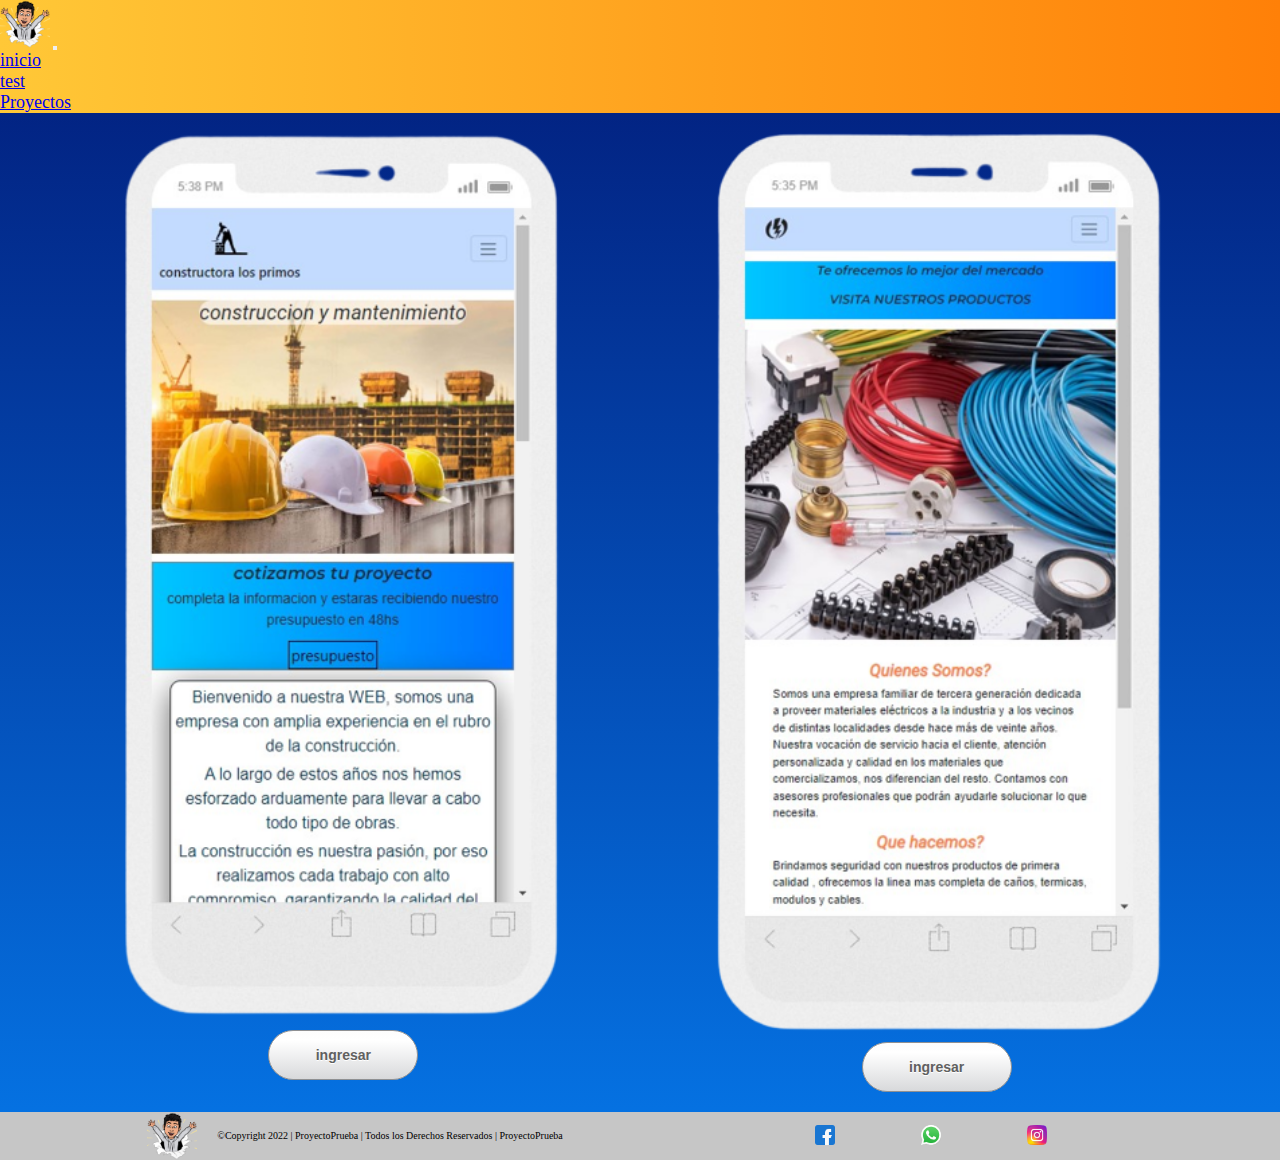
<file: pages/proyectos.html>
<!DOCTYPE html>
<html lang="en">
<head>
    <meta charset="UTF-8">
    <meta http-equiv="X-UA-Compatible" content="IE=edge">
    <meta name="viewport" content="width=device-width, initial-scale=1.0">
    <link
    rel="stylesheet"
    href="https://cdnjs.cloudflare.com/ajax/libs/animate.css/4.1.1/animate.min.css"
  />
  <link href="https://cdn.jsdelivr.net/npm/bootstrap@5.2.0-beta1/dist/css/bootstrap.min.css" rel="stylesheet" integrity="sha384-0evHe/X+R7YkIZDRvuzKMRqM+OrBnVFBL6DOitfPri4tjfHxaWutUpFmBp4vmVor" crossorigin="anonymous">
  <link rel="stylesheet" href="../css/style.css">
    <title>proyectoPersonal</title>
</head>
<body class="body__proyecto">
    <header>
        <nav class="navbar navbar-expand-lg bg-light">
            <div class="container-fluid">
              <a class="navbar-brand" href="../index.html"><img class="animate__animated animate__zoomIn logo" src="../img/logoo.png" alt=""></a>
              <button class="navbar-toggler" type="button" data-bs-toggle="collapse" data-bs-target="#navbarNav" aria-controls="navbarNav" aria-expanded="false" aria-label="Toggle navigation">
                <span class="navbar-toggler-icon"></span>
              </button>
              <div class="collapse navbar-collapse" id="navbarNav">
                <ul class="navbar-nav">
                  <li class="nav-item">
                    <a class="nav-link active" aria-current="page" href="../index.html">inicio</a>
                  </li>
                  <li class="nav-item">
                    <a class="nav-link active" aria-current="page" href="./test.html">test</a>
                  </li>
                  <li class="nav-item">
                    <a class="nav-link active" aria-current="page" href="./proyectos.html">Proyectos</a>
                  </li>
                </ul>
              </div>
            </div>
          </nav>
    </header> 
    <main class="main__proyecto">
        <section>
            <article class="proyecto__article">
                <div class="proyecto__div">
                    <picture class="proyecto__picture">
                        <img class="img__proyecto" src="../img/proyecto1.png" alt="">
                    </picture>
                    <a href="https://leandro-alfonso.github.io/constructora_alfonso/" target="_blank"><button class="btn__enlace" >ingresar</button></a>
                </div>
                <div class="proyecto__div">
                    <picture class="proyecto__picture">
                        <img class="img__proyecto" src="../img/proyecto2.png" alt="">
                    </picture>
                    <a href="https://leandro-alfonso.github.io/proyecto_javascript/" target="_blank"><button class="btn__enlace" >ingresar</button></a>
                </div>

            </article>
        </section>
    </main>
    <footer>
      <section class="footer__section">
          <div class="footer__div">
              <img src="../img/logoo.png" alt="logo de Constructora LosPrimos en footer" class="logo">
              <p class="footer__parrafo">©Copyright 2022 | ProyectoPrueba | Todos los Derechos Reservados | ProyectoPrueba</p>
          </div>
          <ul class="footer__redes">
              <li> <a href="https://www.facebook.com/" target="_blank"><img src="../img/facebook .png" alt="boton facebook" class="img__footer"></a> </li>
              <li> <a href="https://www.whatsapp.com/" target="_blank"><img src="../img/whatsapp.png" alt="boton whatsapp" class="img__footer"></a> </li>
              <li> <a href="https://www.instagram.com/" target="_blank"><img src="../img/instagram.png" alt="boton instagram" class="img__footer"></a></li>
          </ul>             
      </section> 
  </footer>
<script src="https://cdn.jsdelivr.net/npm/bootstrap@5.2.0-beta1/dist/js/bootstrap.bundle.min.js" integrity="sha384-pprn3073KE6tl6bjs2QrFaJGz5/SUsLqktiwsUTF55Jfv3qYSDhgCecCxMW52nD2" crossorigin="anonymous"></script>
</body>
</html>
</file>
<file: css/style.css>
/* externos */
@import url("https://fonts.googleapis.com/css2?family=Open+Sans:wght@300&family=Oswald:wght@300&display=swap");
@import url("https://fonts.googleapis.com/css2?family=Open+Sans:wght@300&family=Oswald:wght@300&family=Roboto:ital@1&display=swap");
@import url("https://fonts.googleapis.com/css2?family=Montserrat:ital,wght@1,600&family=Open+Sans:wght@300&family=Oswald:wght@300&family=Roboto:ital@1&display=swap");
/*inicio reset*/
* {
    margin: 0;
    padding: 0; }

    html {
        font-size: 62.5%;
    }
  
/*fin reset*/
/* inicio nav */
.body{
    display: grid;
    grid-template-rows: auto 1fr auto;
    min-height: 100vh;
}

.navbar{
    padding: 0rem;
    background: #ff8008;
    background: -webkit-linear-gradient(to left, #ff8008, #ffc837); 
    background: linear-gradient(to left, #ff8008, #ffc837);
}

.nav-link{
    font-size: 1.8em;
}

.navbar-brand{
    padding: 0;
    margin: 0;
}

.logo{
    width: 50px;
}
/* fin nav */

.contenedor{
    display: flex;
    align-items: center;
    flex-direction: column;
    margin-top: 2rem;
    gap: 1.5rem;
}

.contenedor__sectionImg{
    width: 100%;
    background-color: aliceblue;
}

.contenedor__sectionArticle{
    display: flex;
    flex-direction: column;
    align-items: center;
}

.contenedor__div{
    display: flex;
    flex-direction: column;
    align-items: center;
}

.contenedor__parrafo{
    font-size: 2em;
    margin-bottom: 0rem;
}

.contenedor__img{
    display: flex;
    background: #ffeb3b;
    border-radius: 200px;
}

.contenedor__imagen{
   width: 200px;
}

.contenedor__primerSection{
    display: flex;
    justify-content: space-evenly;
    width: 100%;
}

.contenedor__article{
    display: flex;
    flex-direction: column;
    align-items: center;
}
.personajes{
    width: 200px;
    height: 396px;
}
.contenedor__picture{
    transition: 1s;
    margin-bottom: 0.4rem;
    box-shadow: 0 8px 32px 0 rgba(31, 38, 135, 0.37);
    border-radius: 20px;
    border: 1px solid rgba(255, 255, 255, 0.18);
    transition: 1s;
}

.contenedor__picture:hover {
    transform: rotateY(180deg); }

.contenedor__segundoSection{
display: flex;
justify-content: space-between;
width: 80%;
display: none;
}
/* clases de botones */

.btn__resultado{
    border: none;
    color: #fff;
    background-image: linear-gradient(30deg, #0400ff, #4ce3f7);
    border-radius: 20px;
    background-size: 100% auto;
    font-family: inherit;
    font-size: 17px;
    padding: 0.6em 1.5em;
}

.btn__test {
    cursor: pointer;
    width: 130px;
    height: 25px;
    background-image: linear-gradient(to top, #D8D9DB 0%, #fff 80%, #FDFDFD 100%);
    border-radius: 30px;
    border: 1px solid #8F9092;
    font-family: "Source Sans Pro", sans-serif;
    font-size: 14px;
    font-weight: 600;
    color: #606060;
    text-shadow: 0 1px #fff;
}

.botonPersonajes {
    font-family: monospace;
    font-size: 1.5rem;
    color: #FAFAFA;
    text-transform: uppercase;
    padding: 10px 20px;
    border-radius: 10px;
    border: 2px solid #FAFAFA;
    background: #252525;
    box-shadow: 3px 3px #fafafa;
    cursor: pointer;
    margin: 35px 0;
  }
  
  .botonPersonajes:active {
    box-shadow: none;
    transform: translate(3px, 3px);
  }

.btn {
    background: #FBCA1F;
    /* font-family: inherit; */
    font-weight: 900;
    font-size: 13px;
    border: 2px solid black;
    border-radius: 0.4em;
    box-shadow: 0.1em 0.1em;
   }
   
   .btn:hover {
    background-color: #ff8008;
   }
   
   /* button:active {
    transform: translate(0.05em, 0.05em);
    box-shadow: 0.05em 0.05em;
   } */

   .btn__enlace{
    cursor: pointer;
    width: 150px;
    height: 50px;
    background-image: linear-gradient(to top, #D8D9DB 0%, #fff 80%, #FDFDFD 100%);
    border-radius: 30px;
    border: 1px solid #8F9092;
    transition: all 0.2s ease;
    font-family: "Source Sans Pro", sans-serif;
    font-size: 14px;
    font-weight: 600;
    color: #606060;
    text-shadow: 0 1px #fff;
   }


/* clases de los swal */
.swalTitulo{
    font-size: 2.5em;
    font-family: 'Roboto', sans-serif;
}
.swalParrafo{
    font-size: 1.5em;
    font-family: Arial, Helvetica, sans-serif;;
}
.test{
    display: none;
    margin-top: 1rem;
    margin-bottom: 1.2rem;
}

/* test section*/
.test__section{
    display: flex;
    flex-direction: column;
    align-items: center;
    gap: 5rem;
}

.test__img{
    width: 200px;
}

.test__article{
    display: flex;
    flex-direction: column;
    align-items: center;
}

.test__div{
    display: flex;
    flex-direction: column;
    gap: 1rem;
}
.test__titulo{
    text-align: center;
}

/* proyecto */
.body__proyecto{
    background: #0575E6;  /* fallback for old browsers */
background: -webkit-linear-gradient(to bottom, #021B79, #0575E6);  /* Chrome 10-25, Safari 5.1-6 */
background: linear-gradient(to bottom, #021B79, #0575E6); /* W3C, IE 10+/ Edge, Firefox 16+, Chrome 26+, Opera 12+, Safari 7+ */

}

.main__proyecto{
    margin-top: 2rem;
    margin-bottom: 2rem;
}

.proyecto__article{
    display: flex;
    flex-direction: row;
    justify-content: space-evenly;
}

.proyecto__div{
    display: flex;
    flex-direction: column;
    align-items: center;
}

.img__proyecto{
    width: 500px;
}
/* footer */

.foot{
    display: none;
}

footer{
    display: flex;
    background-color: #c6c6c6;
    justify-content: space-around;
    margin-top: 1rem;
}

.footer__section{
    display: flex;
    justify-content: space-around;
    width: 90%;
}

.footer__div{
    display: flex;
    gap: 2rem;
    align-items: center;
}

.footer__parrafo{
    margin-bottom: 0rem;
    font-size: 1em;
    text-align: center;
}

.footer__redes{
    display: flex;
    width: 35%;
    align-items: center;
    padding-left: 0rem;
    list-style-type: none;
    margin-bottom: 0rem;
    justify-content: space-evenly;
}

.img__footer{
    width: 20px;
}
@media screen and (max-width: 480px){
    
    .nav-link{
        font-size: 1.5em;
    }
    /* test */
    .contenedor__segundoSection{
        flex-direction: column;
        gap: 2rem;
    }
    .contenedor__article{
        gap: 1rem;
        margin-top: 2rem;
    }

    .contenedor__titulo{
        font-size: 2.5em;
    }

    .contenedor__div{
        width: 90%;
    }

    .contenedor__parrafo{
        font-size: 1.4em;
    }

    .btn__div{
        width: 100%;
        display: flex;
        justify-content: space-evenly;
    }

    /* proyecto */
    .proyecto__article{
        flex-direction: column;
        gap: 3rem;
    }

    .img__proyecto{
        width: 60%;
    }

    .proyecto__picture{
        margin-bottom: 0.5rem;
        display: flex;
    justify-content: space-evenly;
    }
/* boton enlace */
    .btn__enlace{
        font-size: 14px;
        width: 117px;
        height: 26px;
    }
}
</file>
